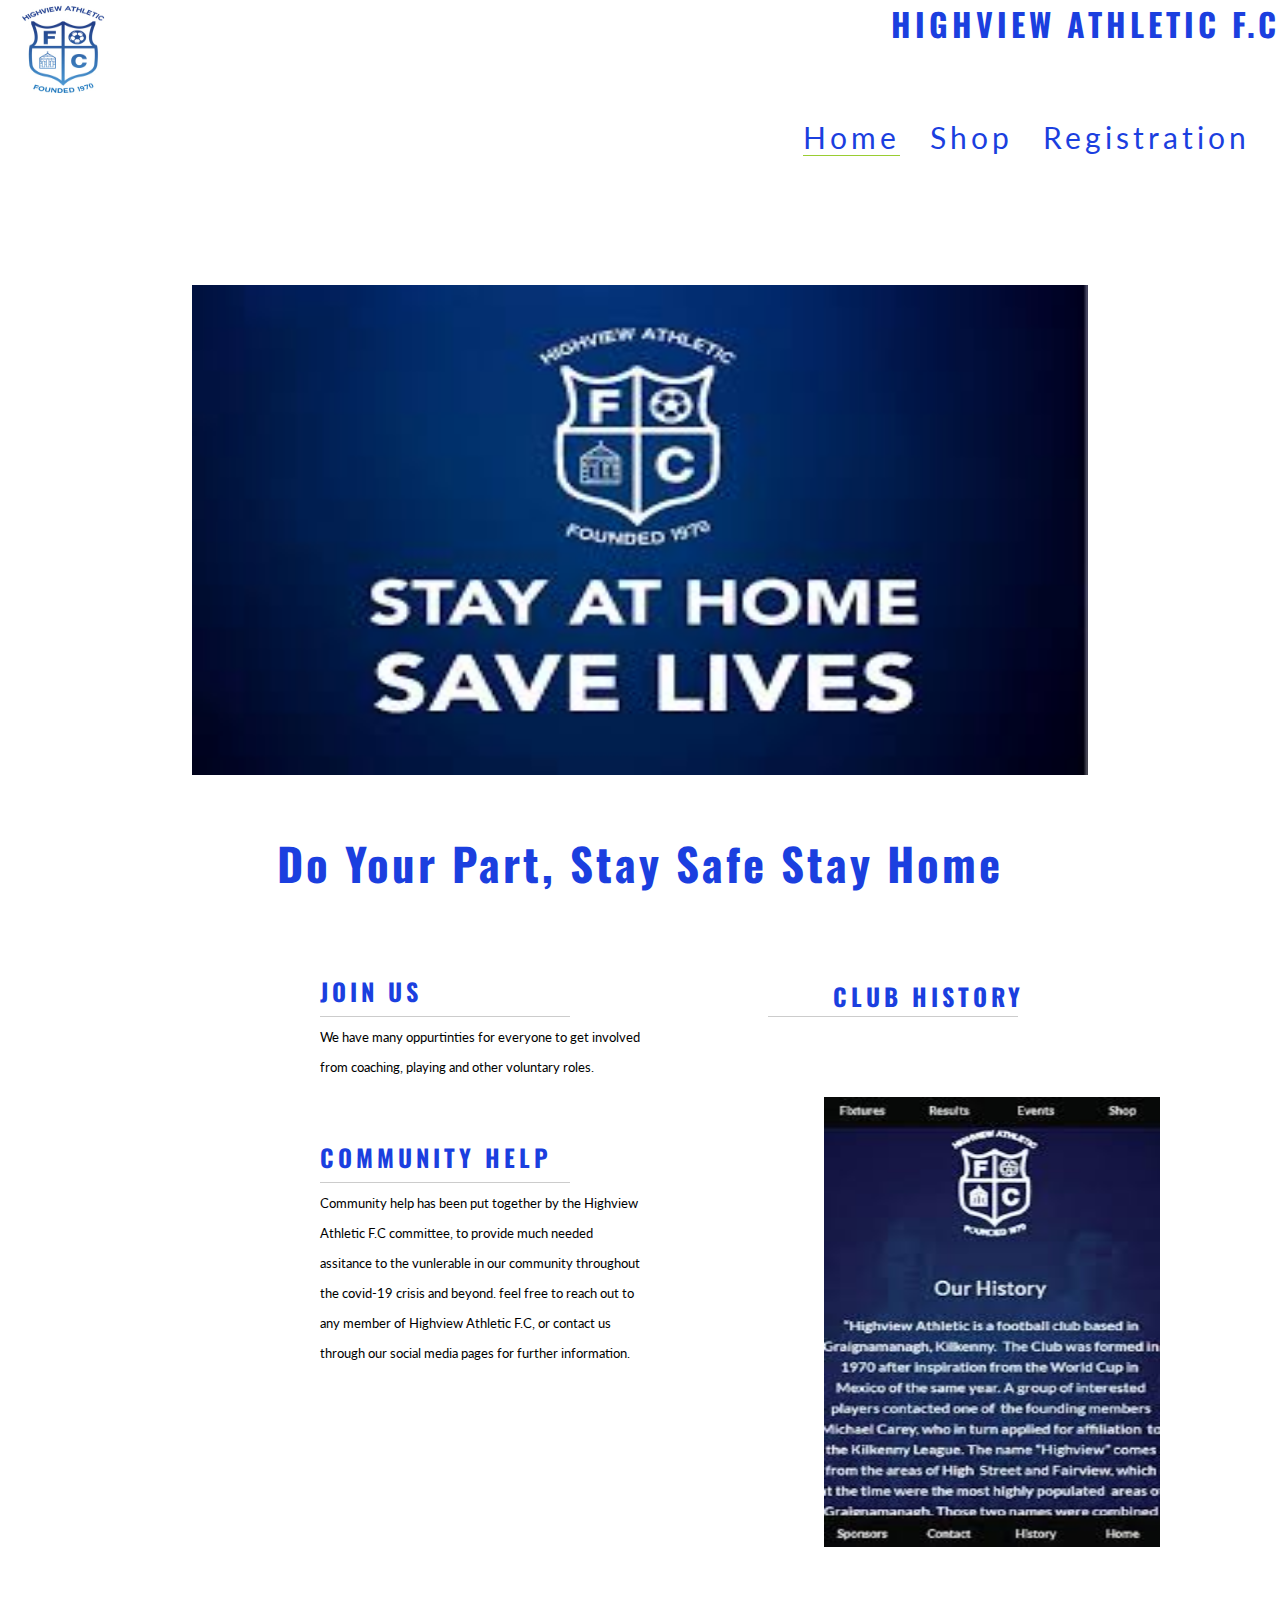
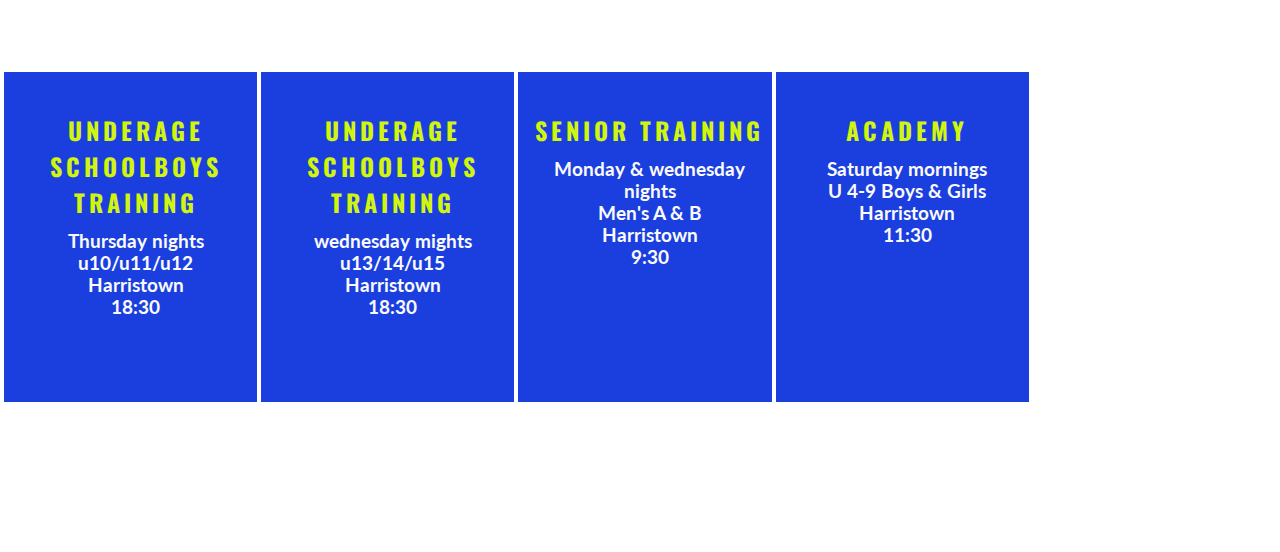
<file: index.html>
<html>

    <head>
        <title>Highview Athletic F.C</title>
        <link rel="stylesheet" href="https://use.fontawesome.com/releases/v5.6.3/css/all.css" integrity="sha384-UHRtZLI+pbxtHCWp1t77Bi1L4ZtiqrqD80Kn4Z8NTSRyMA2Fd33n5dQ8lWUE00s/" crossorigin="anonymous">
        <link rel="stylesheet" type="text/css" href="assets/css/style.css" />

</head>
    <body>
       
        <header>
                   <a href="index.html"><h2 class="banner">Highview Athletic F.C</h2>
                   <div id="crest">
            </div>
                   </a>
            <nav>
                    <ul id="menu">
                            <li><a href="signup.html"> Registration</a></li>
                            <li><a href="Shop.html"> Shop</a></li>
                            <li><a class="active" href="index.html"> Home</a></li>
                           
                    </ul>
            </nav>
            
        </header>
        <section class="hero-outer">
            <div id="cover-image">
            </div>
        </section>
        <section id="club-ethos">
                <h1 id="welcome">Do Your Part, Stay Safe Stay Home</h1>
                <div id="left-about">
                  <div class="left-about-heading">
                    <h2>Join Us</h2> <hr>
                    <p>We have many oppurtinties for everyone to get involved from coaching, playing and other voluntary roles.
                        </p>
                  </div>
                  <div class="left-about-heading">
                        <h2>Community Help</h2> <hr>
                        <p>Community help has been put together by the Highview Athletic F.C committee, to provide
                        much needed assitance to the vunlerable in our community throughout the covid-19 crisis and beyond.
                        feel free to reach out to any member of Highview Athletic F.C, or contact us through our social media pages for further information.</p>
                      </div>
                      
                </div>
                   <div id="right-about">
                        <div class="right-about-heading">
                                <h2>Club History</h2> <hr>
                                <div id="club-history"></div>
                              </div>
                            </div>
                    </div>
                </div>
        </section>
        <section id="times">
                    <div id="div2">
                        <h2 class="day">Underage Schoolboys training</h2>
                        <h3>Thursday nights</h3>
                        <h3>u10/u11/u12</h3>
                        <h3>Harristown</h3>
                        <h3>18:30</h3>  
                </div>
                    <div id="div2">
                            <h2 class="day">Underage Schoolboys training</h2>
                        <h3>wednesday mights</h3>
                        <h3>u13/14/u15</h3>
                        <h3>Harristown</h3>
                        <h3>18:30</h3>
                       
                    </div>
                    <div id="div2">
                        <h2 class="day">Senior training</h2>
                        <h3>Monday & wednesday nights</h3>
                        <h3>Men's A & B</h3>
                        <h3>Harristown</h3>
                        <h3>9:30</h3>
                       
                    </div>
                    <div id="div2">
                        <h2 class="day">Academy</h2>
                        <h3>Saturday mornings</h3>
                        <h3>U 4-9 Boys & Girls</h3>
                        <h3>Harristown</h3>
                        <h3>11:30</h3>
                    </div>
        </section>

        <footer>
            <ul class="social-networks">
                <li><a href="https://www.facebook.com/Highview-Athletic-FC-205142806201352/" target="_blank"><i class="fab fa-facebook"></i></a></li>
                <li><a href="www.instagram.com" target="_blank"><i class="fab fa-instagram"></i></a></li>
            </ul>
        </footer>
    </body>
</html>
</file>
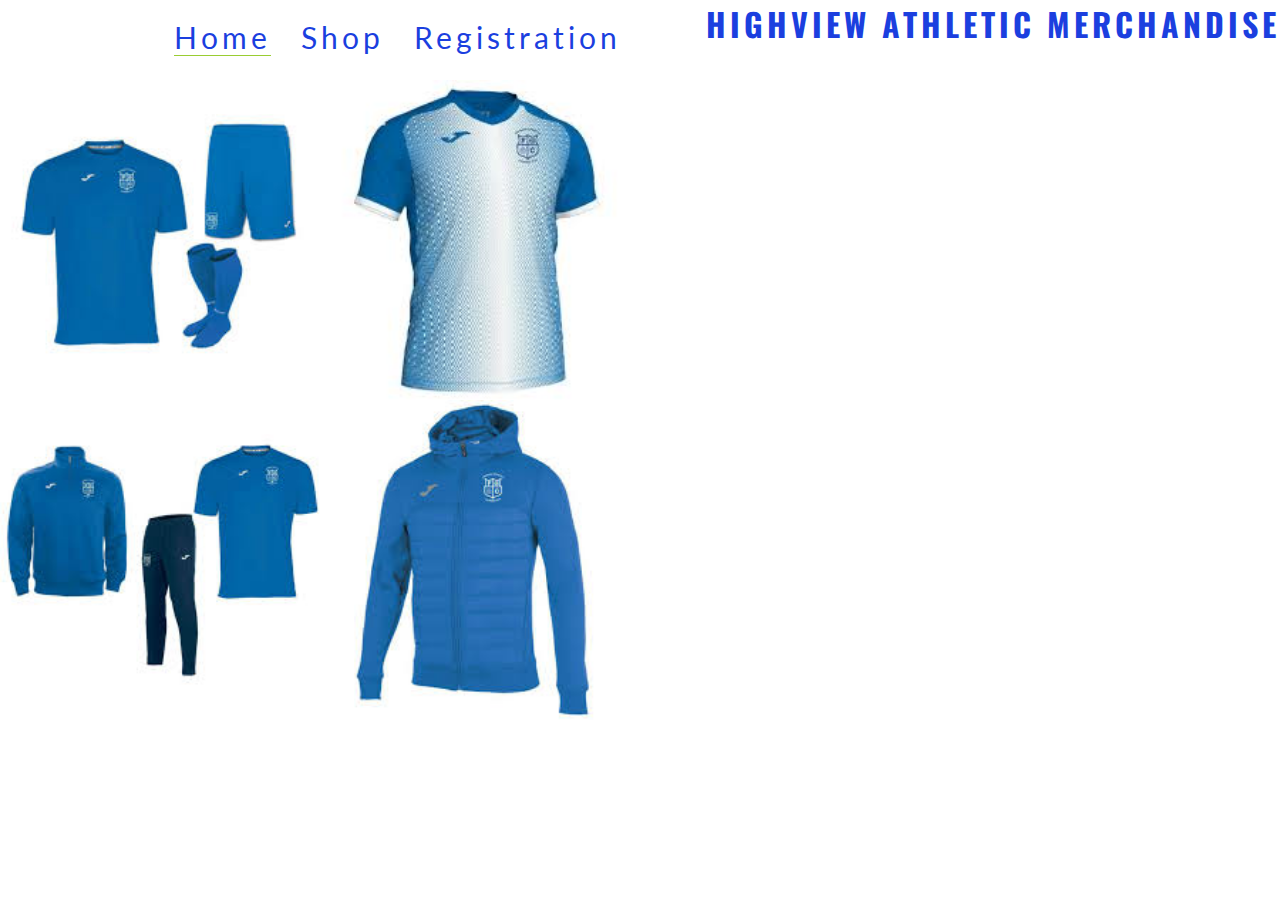
<file: gallery.html>
<html>

    <head>
        <title>Highview Athletic F.C</title>
        <link rel="stylesheet" href="https://use.fontawesome.com/releases/v5.6.3/css/all.css" integrity="sha384-UHRtZLI+pbxtHCWp1t77Bi1L4ZtiqrqD80Kn4Z8NTSRyMA2Fd33n5dQ8lWUE00s/" crossorigin="anonymous">
         <link rel="stylesheet" type="text/css" href="assets/css/style.css" />
    </head>

    <body>
            
         <header>
            <a href="index.html"><h2 class="banner">Highview Athletic merchandise</h2></a>
     <nav>
             <ul id="menu">
                     <li><a href="signup.html"> Registration</a></li>
                     <li><a href="gallery.html"> Shop</a></li>
                     <li><a class="active" href="index.html"> Home</a></li>
                    
             </ul>
     </nav>
     
 </header>

            <section id="photos">
                    
                    <img src="assets/images/shop_items_1.jpg" alt="Club item one">
                    <img src="assets/images/shop_items_2.jpg" alt="Club item two">
                    <img src="assets/images/shop_items_3.jpg" alt="Club item three">
                    <img src="assets/images/shop_items_4.jpg" alt="Club item four">
            </section>

            <footer>
                    <ul class="social-networks">
                        <li><a href="www.facebook.com" target="_blank"><i class="fab fa-facebook"></i></a></li>
                        <li><a href="www.instagram.com" target="_blank"><i class="fab fa-instagram"></i></a></li>
                    </ul>
                </footer>
        
    </body>
</html>
</file>
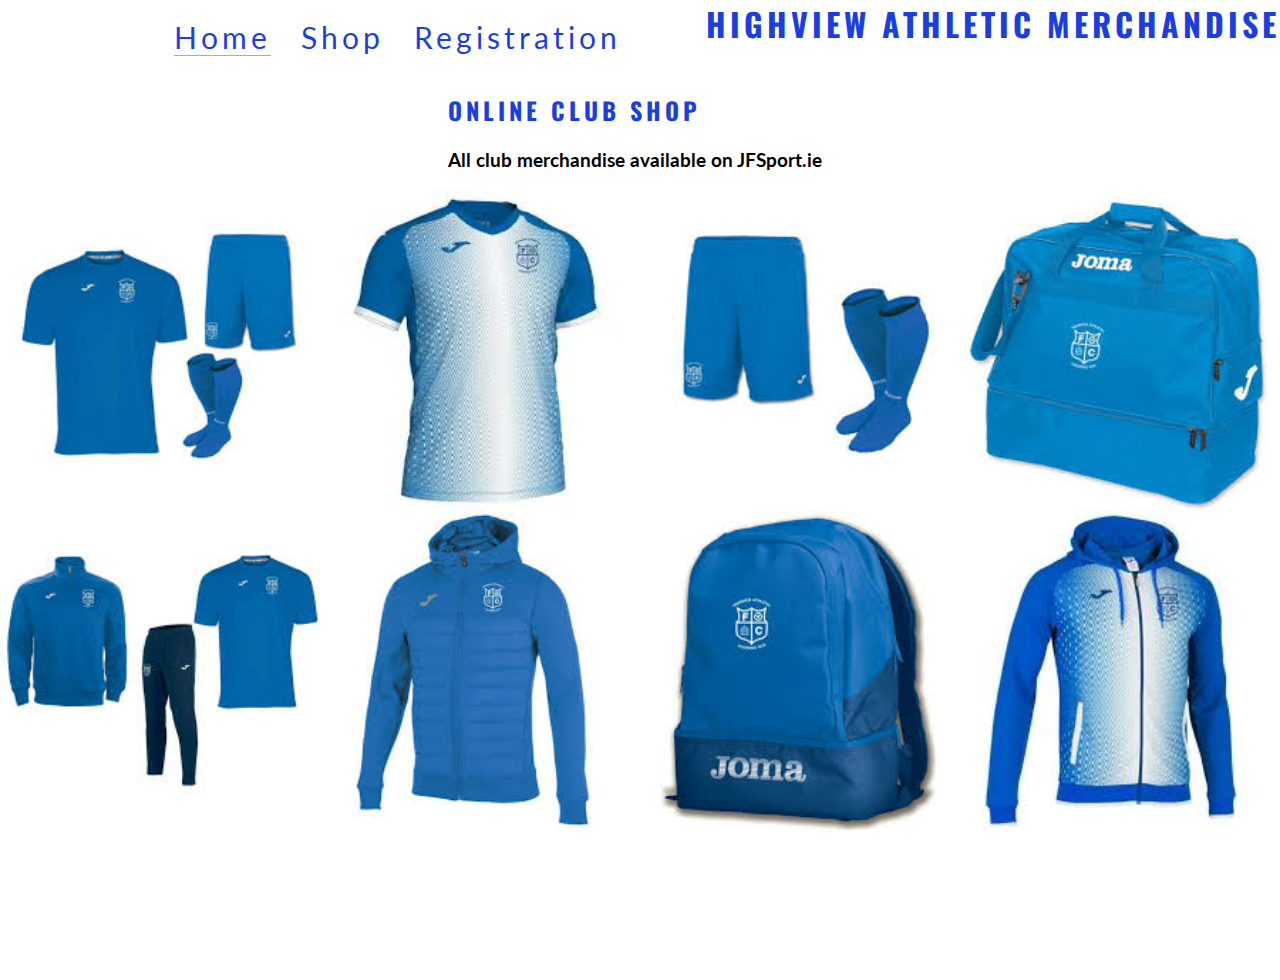
<file: Shop.html>
<html>

    <head>
        <title>Highview Athletic F.C</title>
        <link rel="stylesheet" href="https://use.fontawesome.com/releases/v5.6.3/css/all.css" integrity="sha384-UHRtZLI+pbxtHCWp1t77Bi1L4ZtiqrqD80Kn4Z8NTSRyMA2Fd33n5dQ8lWUE00s/" crossorigin="anonymous">
         <link rel="stylesheet" type="text/css" href="assets/css/style.css" />
    </head>

    <body>
            
         <header>
            <a href="index.html"><h2 class="banner">Highview Athletic merchandise</h2></a>
     <nav>
             <ul id="menu">
                     <li><a href="signup.html"> Registration</a></li>
                     <li><a href="Shop.html"> Shop</a></li>
                     <li><a class="active" href="index.html"> Home</a></li>
                    
             </ul>
     </nav>
     
 </header>
  <section>
                        <div class="center-about-heading">
                                <h2>Online Club Shop</h2>
                                <h3>All club merchandise available on JFSport.ie</h3>
                        </div>
                    </section>

            <section id="photos">
                    
                    <img src="assets/images/shop_items_1.jpg" alt="Club item one">
                    <img src="assets/images/shop_items_2.jpg" alt="Club item two">
                    <img src="assets/images/shop_items_3.jpg" alt="Club item three">
                    <img src="assets/images/shop_items_4.jpg" alt="Club item four">
                    <img src="assets/images/shop_items_5.jpg" alt="Club item five">
                    <img src="assets/images/shop_items_6.jpg" alt="Club item six">
                    <img src="assets/images/shop_items_7.jpg" alt="Club item seven">
                    <img src="assets/images/shop_items_8.jpg" alt="Club item eight">

            </section>

            <footer>
                    <ul class="social-networks">
                        <li><a href="https://www.facebook.com/Highview-Athletic-FC-205142806201352/" target="_blank"><i class="fab fa-facebook"></i></a></li>
                        <li><a href="www.instagram.com" target="_blank"><i class="fab fa-instagram"></i></a></li>
                    </ul>
                </footer>
        
    </body>
</html>
</file>
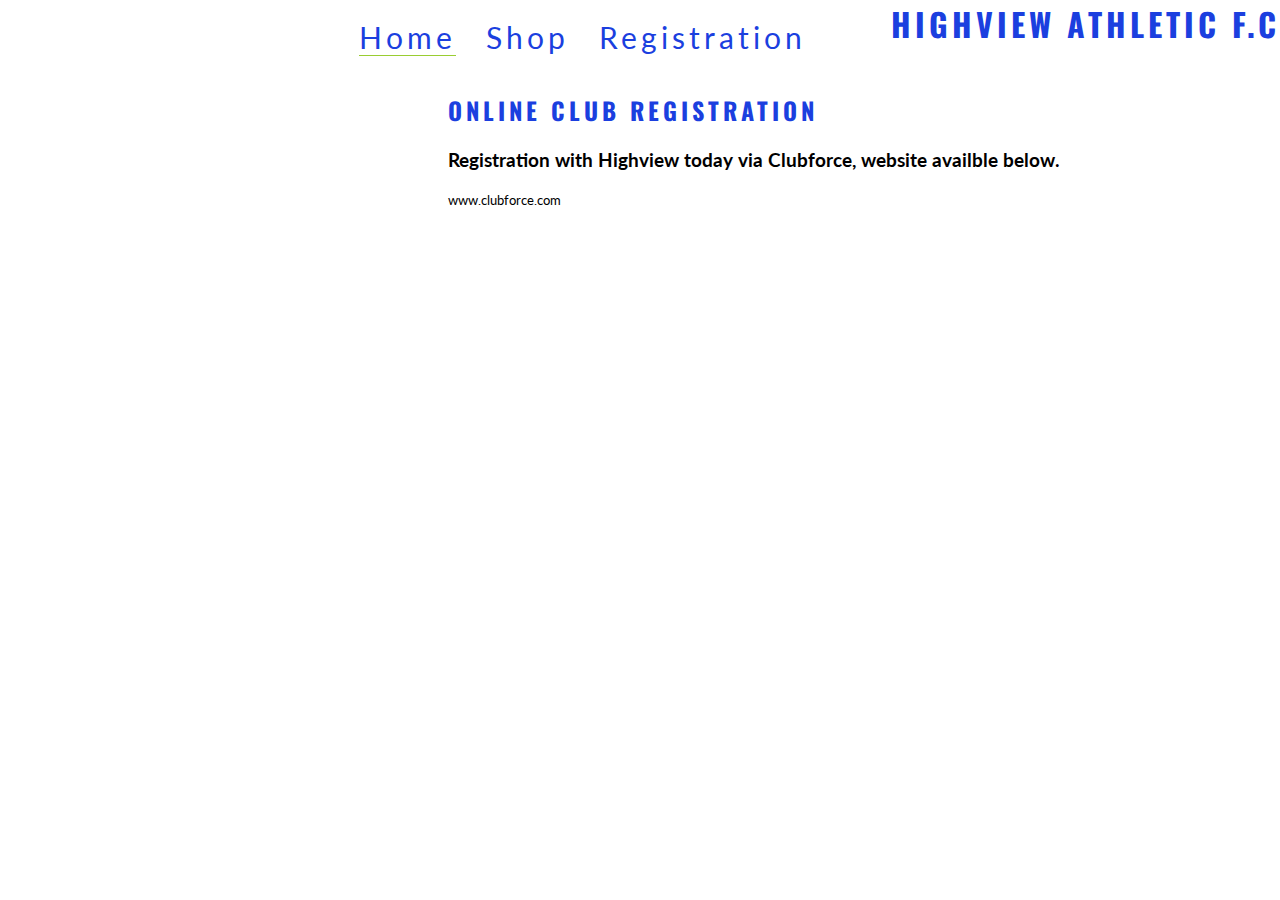
<file: signup.html>
<html>

        <head>
                <title>Highview Athletic F.C</title>
                <link rel="stylesheet" href="https://use.fontawesome.com/releases/v5.6.3/css/all.css" integrity="sha384-UHRtZLI+pbxtHCWp1t77Bi1L4ZtiqrqD80Kn4Z8NTSRyMA2Fd33n5dQ8lWUE00s/" crossorigin="anonymous">
                <link rel="stylesheet" type="text/css" href="assets/css/style.css" />
         </head>
    
        <body>
            <header>
                <a href="index.html"><h2 class="banner">Highview Athletic F.C</h2></a>
         <nav>
                 <ul id="menu">
                         <li><a href="signup.html"> Registration</a></li>
                         <li><a href="Shop.html"> Shop</a></li>
                         <li><a class="active" href="index.html"> Home</a></li>
                        
                 </ul>
         </nav>   
     </header>
                    <section>
                        <div class="center-about-heading">
                                <h2>Online Club Registration</h2>
                                <h3>Registration with Highview today via Clubforce, website availble below.</h3>
                                <p>www.clubforce.com</p>
                        </div>
                    </section>
        </body>
    </html>
</file>
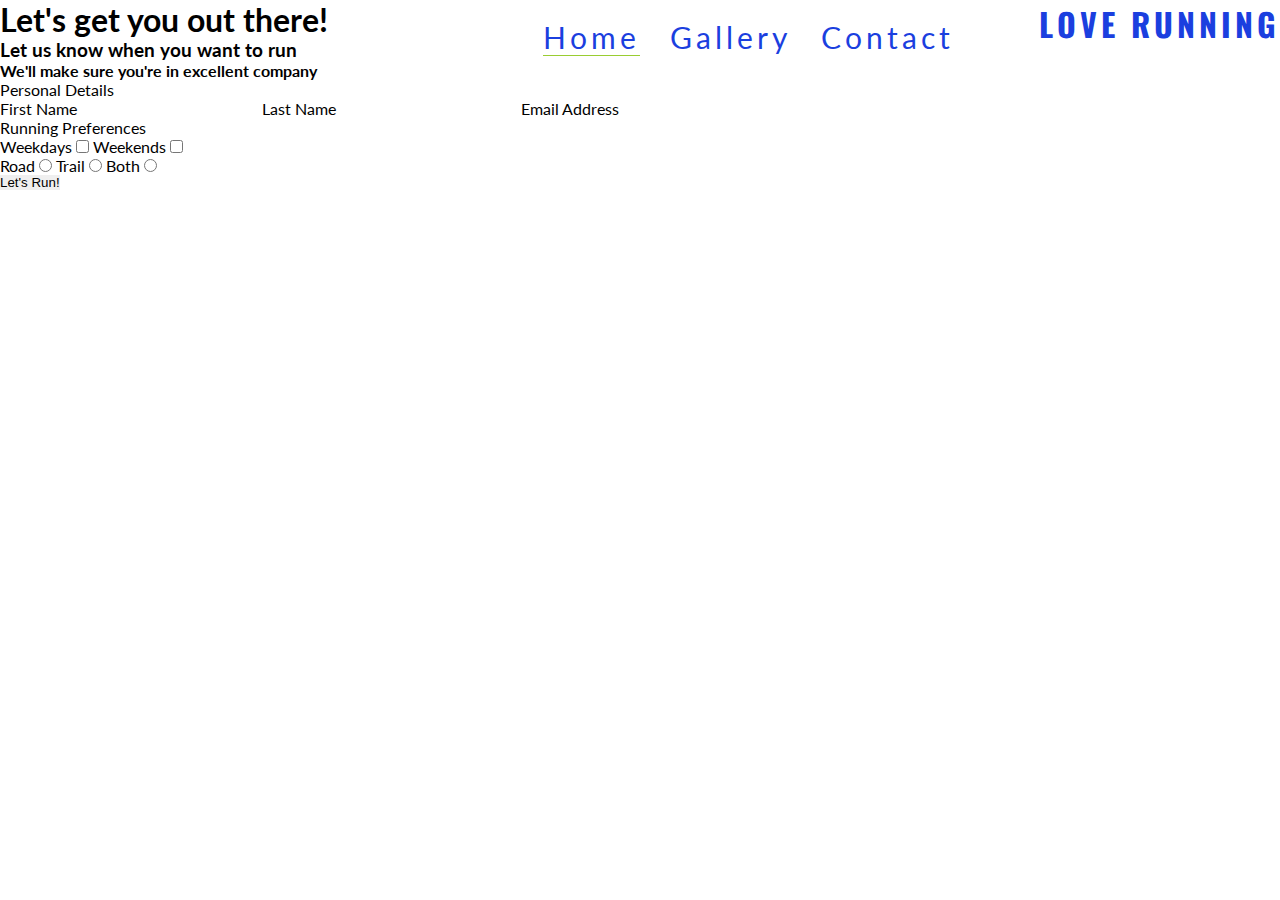
<file: Signup.html>
<html>

        <head>
                <title>Love Running</title>
                <link rel="stylesheet" href="https://use.fontawesome.com/releases/v5.6.3/css/all.css" integrity="sha384-UHRtZLI+pbxtHCWp1t77Bi1L4ZtiqrqD80Kn4Z8NTSRyMA2Fd33n5dQ8lWUE00s/" crossorigin="anonymous">
                <link rel="stylesheet" type="text/css" href="assets/css/style.css" />
         </head>
    
        <body>
            <header>
                <a href="index.html"><h2 class="banner">LOVE RUNNING</h2></a>
         <nav>
                 <ul id="menu">
                         <li><a href="signup.html"> Contact</a></li>
                         <li><a href="gallery.html"> Gallery</a></li>
                         <li><a class="active" href="index.html"> Home</a></li>
                        
                 </ul>
         </nav>
         
     </header>
 

                
    
                <section id="form-section">

                        <div id="form-container"> 
                                <div id="form-overview">
                                    <h1 class="main-heading">Let's get you out there! <i class="fa fa-heartbeat"></i></h1>
                                  <h3 class="sub-heading">Let us know when you want to run</h3>
                                  <h4 class="sub-heading">We'll make sure you're in excellent company</h4>
                                  <form class="signup-form" method="post" action="#" novalidate="novalidate">
                                    <fieldset>
                                    <legend>Personal Details</legend>
                                    <label for="fname">First Name</label>
                                    <input id="fname" class="text-input" type="text" name="fname"/>
                                    <label for="lname">Last Name</label>
                                    <input id="lname" class="text-input" type="text" name="lname"/>
                                    <label for="signup-email">Email Address</label>
                                    <input id="signup-email" class="text-input" type="email" name="email" />
                                </fieldset>
                                    <fieldset>
                                      <legend>Running Preferences</legend>
                                        <div class="running-preferences">
                                                <label class="preference-label" for="weekdays">Weekdays</label>
                                                    <input type="checkbox" id="weekdays" name="weekdays"> 
                                                    <label  class="preference-label" for="weekends">Weekends</label>
                                                    <input type="checkbox" id="weekends" name="weekends"> 
                                        </div>
                                        <div class="running-preferences">
                                                <label  class="preference-label" for="road">Road</label>
                                                <input type="radio" id="road"  name="run-type" value="Road"> 
                                                <label  class="preference-label" for="trail">Trail</label>
                                                <input type="radio" id="trail"  name="run-type" value="Trail"> 
                                                <label  class="preference-label" for="both">Both</label>
                                                <input type="radio" id="both"  name="run-type" value="Both"> 
                                        </div>
                    
                                    </fieldset>
                                    <button class="join-button"">Let's Run!</button>
                                  </form>
                                </div>
                              </div>
                        
                </section> 
    
            <footer>
                <ul class="social-networks">
                    <ul class="social-networks">
                        <li><a href="www.facebook.com" target="_blank"><i class="fab fa-facebook"></i></a></li>
                        <li><a href="www.twitter.com" target="_blank"><i class="fab fa-twitter-square"></i></a></li>
                        <li><a href="www.youtube.com" target="_blank"><i class="fab fa-youtube"></i></a></li>
                        <li><a href="www.instagram.com" target="_blank"><i class="fab fa-instagram"></i></a></li>
                    </ul>
                </ul>
            </footer>
            
        </body>
    </html>
</file>
<file: assets/css/style.css>
@import url('https://fonts.googleapis.com/css?family=Oswald|Lato:300');
* {
    margin: 0;
    padding: 0;
    border: 0;
}
body{
    font-family: Lato;
}
 #banner, #menu{
     line-height: 75px;
}

.banner{
    float:right;
    font-family: Oswald;
    font-size: 200%;
    letter-spacing: 4px;
    color: #1b3fdf;
    margin-left: 55;
    padding:0;
}



 nav li {
    float: right;
    margin:0;
    padding:0;
} 

 nav > ul li{
    margin-right: 30px
} 

 nav a {
     text-decoration: none;
     font-size: 30px;
     letter-spacing: 4px;
     color:#1b3fdf;
 }  

nav a:hover {
    border-bottom: 1px solid yellow;
}

.active{
    border-bottom: 1px solid yellowgreen;
}


 .hero-outer
{
  height: 600px;
  width: 100%;
  overflow: hidden;
  position: relative;
  
}

#cover-image
{
  height: 700px;
  width: 100%;
  background: url(../images/stay_at_home.jpg) center center no-repeat;
  background-size: 70% 70%;
  animation-name: hero-zoom;
  animation-duration: 5s;
  animation-fill-mode: forwards;
}

#club-history
{
 height: 600px;
 width: 175%;
 background: url(../images/Club_history.jpg) center center no-repeat;
 background-size: 75% 75%;   
}

#Registration
{
 height: 100px;
 width: 25%;
 background: url(../images/registeration_banner.jpg) center center no-repeat;
 background-size: 50% 50%; 
 margin-left: 55;  
 padding: 50 0;
}

#crest
{
 height: 100px;
 width: 10%;
 background: url(../images/Highview_crest.jpg) right no-repeat;
 background-size: 100% 100%;   
}

ul {
    font-size: 110%;
    line-height: 120%;
    text-align: justify;
}

ul {
    list-style-type: none;
}



h2 {
    padding: 10 0;
    text-transform: uppercase;
    letter-spacing: 4px;
}


#club-ethos { 
    height: 600px;
    
}


section 

#welcome{
    margin: 50 0 50 0;
    font-family: Oswald;
    font-size: 280%;
    letter-spacing: 3px;
    color:#1b3fdf;
    text-align: center; 
}


#times {
    background-repeat: no-repeat;
    background-size: cover;
    background-position: center;
    width:100%;
    margin: 0;
    overflow: hidden;
}



#times div{
    color:#fafafa;
    background-color:#1b3fdf;      
    width: 19%;
    height: 300px;
    margin-left: 4px; 
    float:left;
    padding: 30 0 0 10;
    text-align: center;
    }

    #times div h2{
        color:#d2f50e;
    }


    .day{
        text-align: center;
    }


i{
 margin-left: 5px;
}

footer{
    height: 150px;
}
.social-networks {
  
    text-align: center;

}

.social-networks li {
    display: inline;
}

.social-networks i {
    font-size: 160%;
    margin: 1%;
    padding: 5%;
    color:#1b3fdf;
}



#photos {
    clear: both;

    line-height: 0;
     
    -webkit-column-count: 4;
    -webkit-column-gap:   0px;
    -moz-column-count:    4;
    -moz-column-gap:      0px;
    column-count:         4;
    column-gap:           3 px;  
  }
  
  #photos img {
    width: 100% !important;
    height: auto !important;
  }
  p{
    font-size: 80%;
}

h2{
    text-transform:uppercase;
    font-family: Oswald;
    letter-spacing: 4px;
    color: #1b3fdf;
}

    #left-about{
        padding-top: 20px;
        width:50%;
        float:left;
    }

    #center-about{
        padding-top: 20px;
        width:50%;
        float:center;
    }

    #right-about{
        padding-top: 30px;
        width:40%;
        float:right;
       
    }

    

    .left-about-heading{
        width: 50%;
        float:right;
        line-height: 30px;
        clear: both;
        margin-bottom: 50px;
    }



    .right-about-heading{
        width: 50%;
        float:left; 
        line-height: 20px;
        clear: both;
        margin-bottom: 50px;
    }

    .center-about-heading{
        width: 65%;
        float:right; 
        line-height: 40px;
        clear: both;
        margin-bottom: 10px;
    }

    hr {
      border:0;
      padding:0;  
    border-top: 1px solid #cccccc;
    width: 250px;
    margin-top:0;
    margin-bottom: 5px;
    vertical-align: middle;
}

.right-about-heading h2 
{
    float:right;
}

    .social-networks i {
        font-size: 80%;
    }

}


@media screen and (max-width: 500px) {

    .outer-div
{
  height: 550px;
  
}
    
    #welcome{
        margin-top: 0;
    }
    #times div{
        width: 100%;
        clear: both;
        height: 150px;
        border-style: solid;
        border-bottom-width: 1px;
        border-bottom-color: #fff;
        padding: 0;
    }

    #cover-text{
        left: 0px; 
    }
</file>
